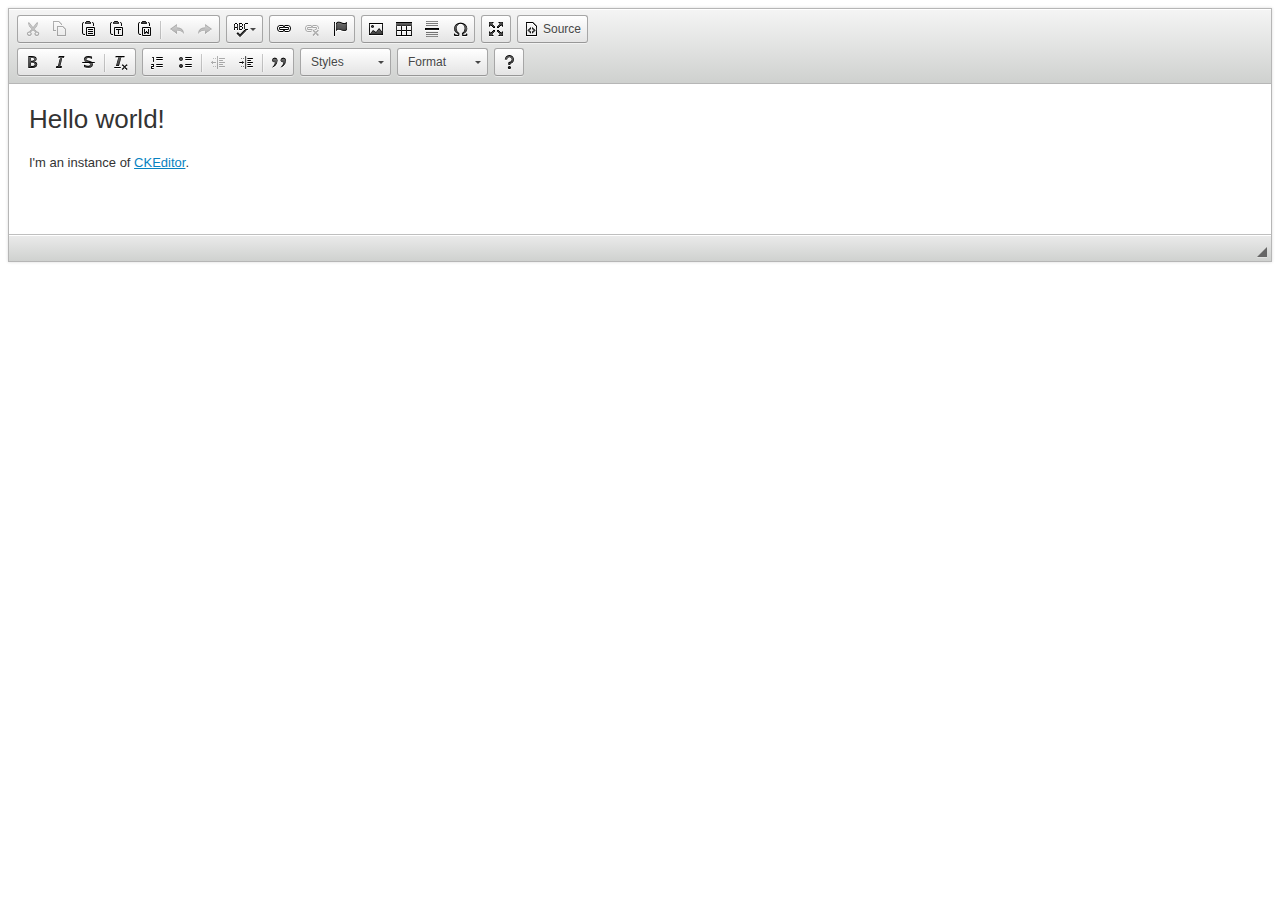
<file: appcp/ckeditor/samples/index.html>
<!DOCTYPE html>
<!--
Copyright (c) 2003-2016, CKSource - Frederico Knabben. All rights reserved.
For licensing, see LICENSE.md or http://ckeditor.com/license
-->
<html>
<head>
	<meta charset="utf-8">
	<title>CKEditor Sample</title>
	<script src="../ckeditor.js"></script>
	<script src="js/sample.js"></script>
	
</head>
<body id="main">


<main>
	
	<div class="adjoined-bottom">
		<div class="grid-container">
			<div class="grid-width-100">
				<div id="editor">
					<h1>Hello world!</h1>
					<p>I'm an instance of <a href="http://ckeditor.com">CKEditor</a>.</p>
				</div>
			</div>
		</div>
	</div>

	
<script>
	initSample();
</script>

</body>
</html>
</file>
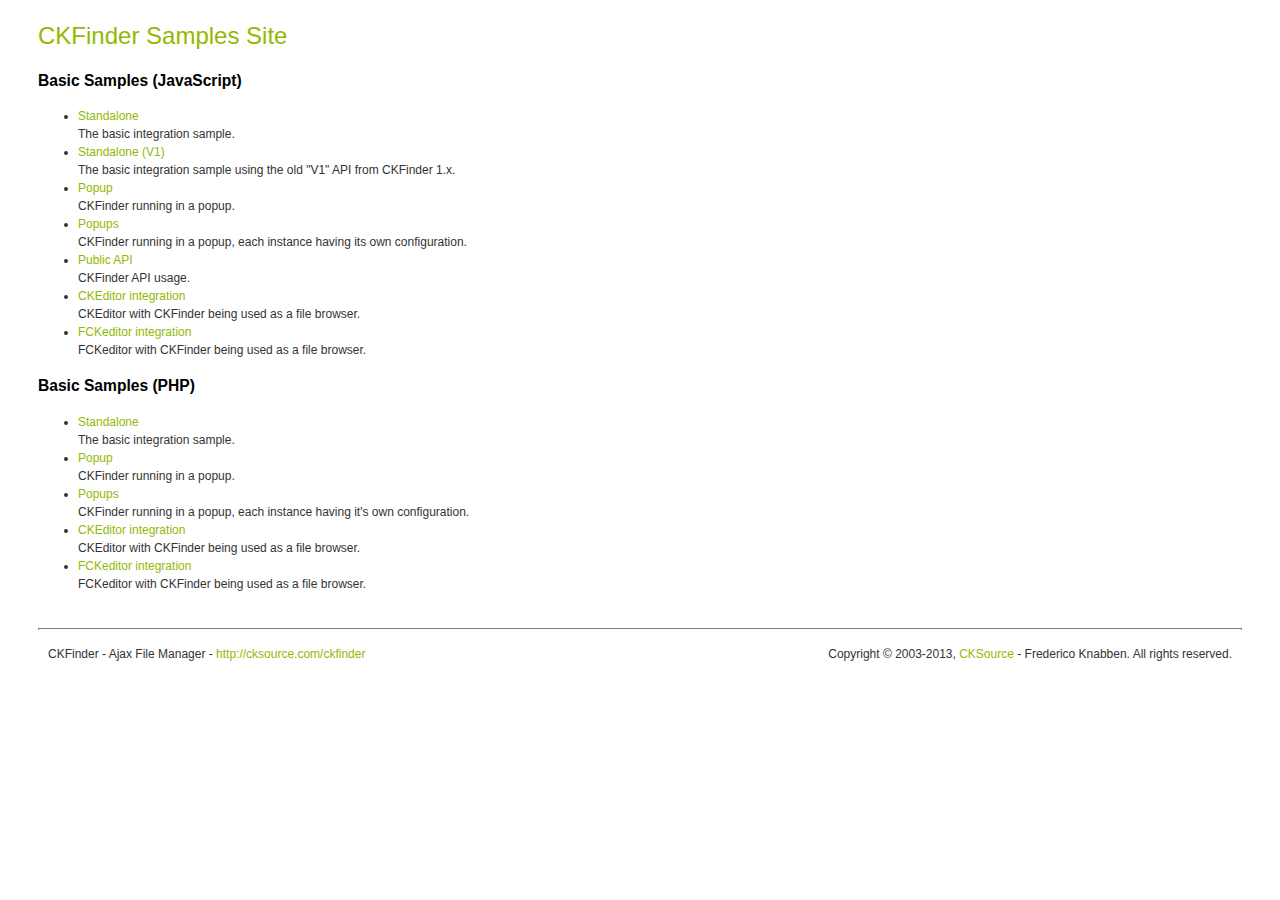
<file: appcp/ckfinder/_samples/index.html>
<!DOCTYPE html PUBLIC "-//W3C//DTD XHTML 1.0 Transitional//EN" "http://www.w3.org/TR/xhtml1/DTD/xhtml1-transitional.dtd">
<!--
 * CKFinder
 * ========
 * http://cksource.com/ckfinder
 * Copyright (C) 2007-2013, CKSource - Frederico Knabben. All rights reserved.
 *
 * The software, this file and its contents are subject to the CKFinder
 * License. Please read the license.txt file before using, installing, copying,
 * modifying or distribute this file or part of its contents. The contents of
 * this file is part of the Source Code of CKFinder.
-->
<html xmlns="http://www.w3.org/1999/xhtml">
<head>
	<title>CKFinder - Samples</title>
	<meta http-equiv="Content-Type" content="text/html; charset=utf-8" />
	<meta name="robots" content="noindex, nofollow" />
	<link href="sample.css" rel="stylesheet" type="text/css" />
</head>
<body>
	<h1 class="samples">
		CKFinder Samples Site
	</h1>
	<h2 class="samples">
		Basic Samples (JavaScript)
	</h2>
	<ul class="samples">
		<li><a class="samples" href="standalone.html">Standalone</a><br />The basic integration sample.</li>
		<li><a class="samples" href="standalone_v1.html">Standalone (V1)</a><br />The basic integration sample using the old "V1" API from CKFinder 1.x.</li>
		<li><a class="samples" href="popup.html">Popup</a><br />CKFinder running in a popup.</li>
		<li><a class="samples" href="popups.html">Popups</a><br />CKFinder running in a popup, each instance having its own configuration.</li>
		<li><a class="samples" href="public_api.html">Public API</a><br />CKFinder API usage.</li>
		<li><a class="samples" href="ckeditor.html">CKEditor integration</a><br />CKEditor with CKFinder being used as a file browser.</li>
		<li><a class="samples" href="fckeditor.html">FCKeditor integration</a><br />FCKeditor with CKFinder being used as a file browser.</li>
	</ul>
	<h2 class="samples">
		Basic Samples (PHP)
	</h2>
	<ul class="samples">
		<li><a class="samples" href="php/standalone.php">Standalone</a><br />The basic integration sample.</li>
		<li><a class="samples" href="php/popup.php">Popup</a><br />CKFinder running in a popup.</li>
		<li><a class="samples" href="php/popups.php">Popups</a><br />CKFinder running in a popup, each instance having it's own configuration.</li>
		<li><a class="samples" href="php/ckeditor.php">CKEditor integration</a><br />CKEditor with CKFinder being used as a file browser.</li>
		<li><a class="samples" href="php/fckeditor.php">FCKeditor integration</a><br />FCKeditor with CKFinder being used as a file browser.</li>
	</ul>
	<div id="footer">
		<hr />
		<p>
			CKFinder - Ajax File Manager - <a class="samples" href="http://cksource.com/ckfinder/">http://cksource.com/ckfinder</a>
		</p>
		<p id="copy">
			Copyright &copy; 2003-2013, <a class="samples" href="http://cksource.com/">CKSource</a> - Frederico Knabben. All rights reserved.
		</p>
	</div>
</body>
</html>
</file>
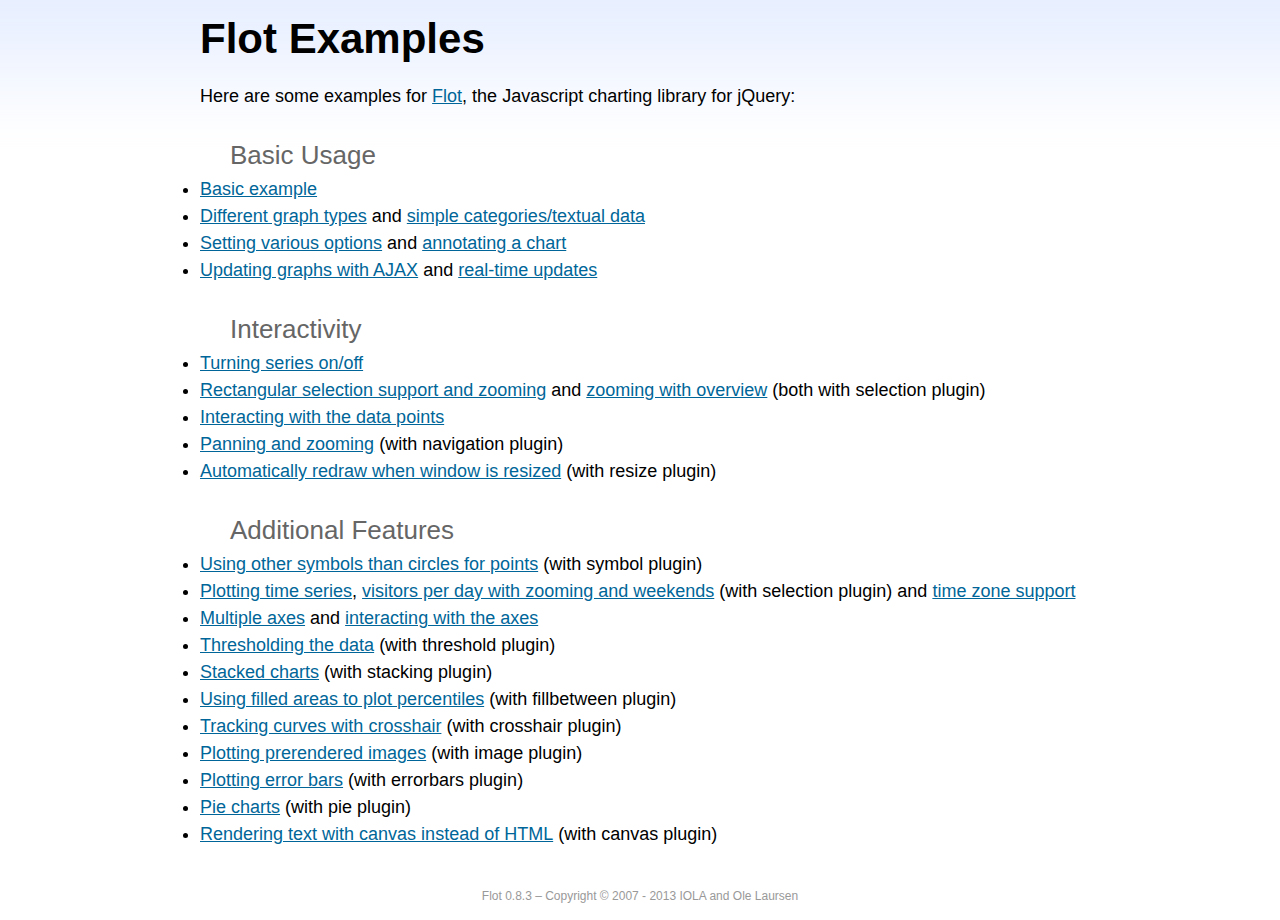
<file: appcp/bower_components/flot/examples/index.html>
<!DOCTYPE html PUBLIC "-//W3C//DTD HTML 4.01//EN" "http://www.w3.org/TR/html4/strict.dtd">
<html>
<head>
	<meta http-equiv="Content-Type" content="text/html; charset=utf-8">
	<title>Flot Examples</title>
	<link href="examples.css" rel="stylesheet" type="text/css">
	<style>

	h3 {
		margin-top: 30px;
		margin-bottom: 5px;
	}

	</style>
	<script language="javascript" type="text/javascript" src="../jquery.js"></script>
	<script language="javascript" type="text/javascript" src="../jquery.flot.js"></script>
	<script type="text/javascript">

	$(function() {

		// Add the Flot version string to the footer

		$("#footer").prepend("Flot " + $.plot.version + " &ndash; ");
	});

	</script>
</head>
<body>

	<div id="header">
		<h2>Flot Examples</h2>
	</div>

	<div id="content">

		<p>Here are some examples for <a href="http://www.flotcharts.org">Flot</a>, the Javascript charting library for jQuery:</p>

		<h3>Basic Usage</h3>

		<ul>
			<li><a href="basic-usage/index.html">Basic example</a></li>
			<li><a href="series-types/index.html">Different graph types</a> and <a href="categories/index.html">simple categories/textual data</a></li>
			<li><a href="basic-options/index.html">Setting various options</a> and <a href="annotating/index.html">annotating a chart</a></li>
			<li><a href="ajax/index.html">Updating graphs with AJAX</a> and <a href="realtime/index.html">real-time updates</a></li>
		</ul>

		<h3>Interactivity</h3>

		<ul>
			<li><a href="series-toggle/index.html">Turning series on/off</a></li>
			<li><a href="selection/index.html">Rectangular selection support and zooming</a> and <a href="zooming/index.html">zooming with overview</a> (both with selection plugin)</li>
			<li><a href="interacting/index.html">Interacting with the data points</a></li>
			<li><a href="navigate/index.html">Panning and zooming</a> (with navigation plugin)</li>
			<li><a href="resize/index.html">Automatically redraw when window is resized</a> (with resize plugin)</li>
		</ul>

		<h3>Additional Features</h3>

		<ul>
			<li><a href="symbols/index.html">Using other symbols than circles for points</a> (with symbol plugin)</li>
			<li><a href="axes-time/index.html">Plotting time series</a>, <a href="visitors/index.html">visitors per day with zooming and weekends</a> (with selection plugin) and <a href="axes-time-zones/index.html">time zone support</a></li>
			<li><a href="axes-multiple/index.html">Multiple axes</a> and <a href="axes-interacting/index.html">interacting with the axes</a></li>
			<li><a href="threshold/index.html">Thresholding the data</a> (with threshold plugin)</li>
			<li><a href="stacking/index.html">Stacked charts</a> (with stacking plugin)</li>
			<li><a href="percentiles/index.html">Using filled areas to plot percentiles</a> (with fillbetween plugin)</li>
			<li><a href="tracking/index.html">Tracking curves with crosshair</a> (with crosshair plugin)</li>
			<li><a href="image/index.html">Plotting prerendered images</a> (with image plugin)</li>
			<li><a href="series-errorbars/index.html">Plotting error bars</a> (with errorbars plugin)</li>
			<li><a href="series-pie/index.html">Pie charts</a> (with pie plugin)</li>
			<li><a href="canvas/index.html">Rendering text with canvas instead of HTML</a> (with canvas plugin)</li>
		</ul>

	</div>

	<div id="footer">
		Copyright &copy; 2007 - 2013 IOLA and Ole Laursen
	</div>

</body>
</html>
</file>
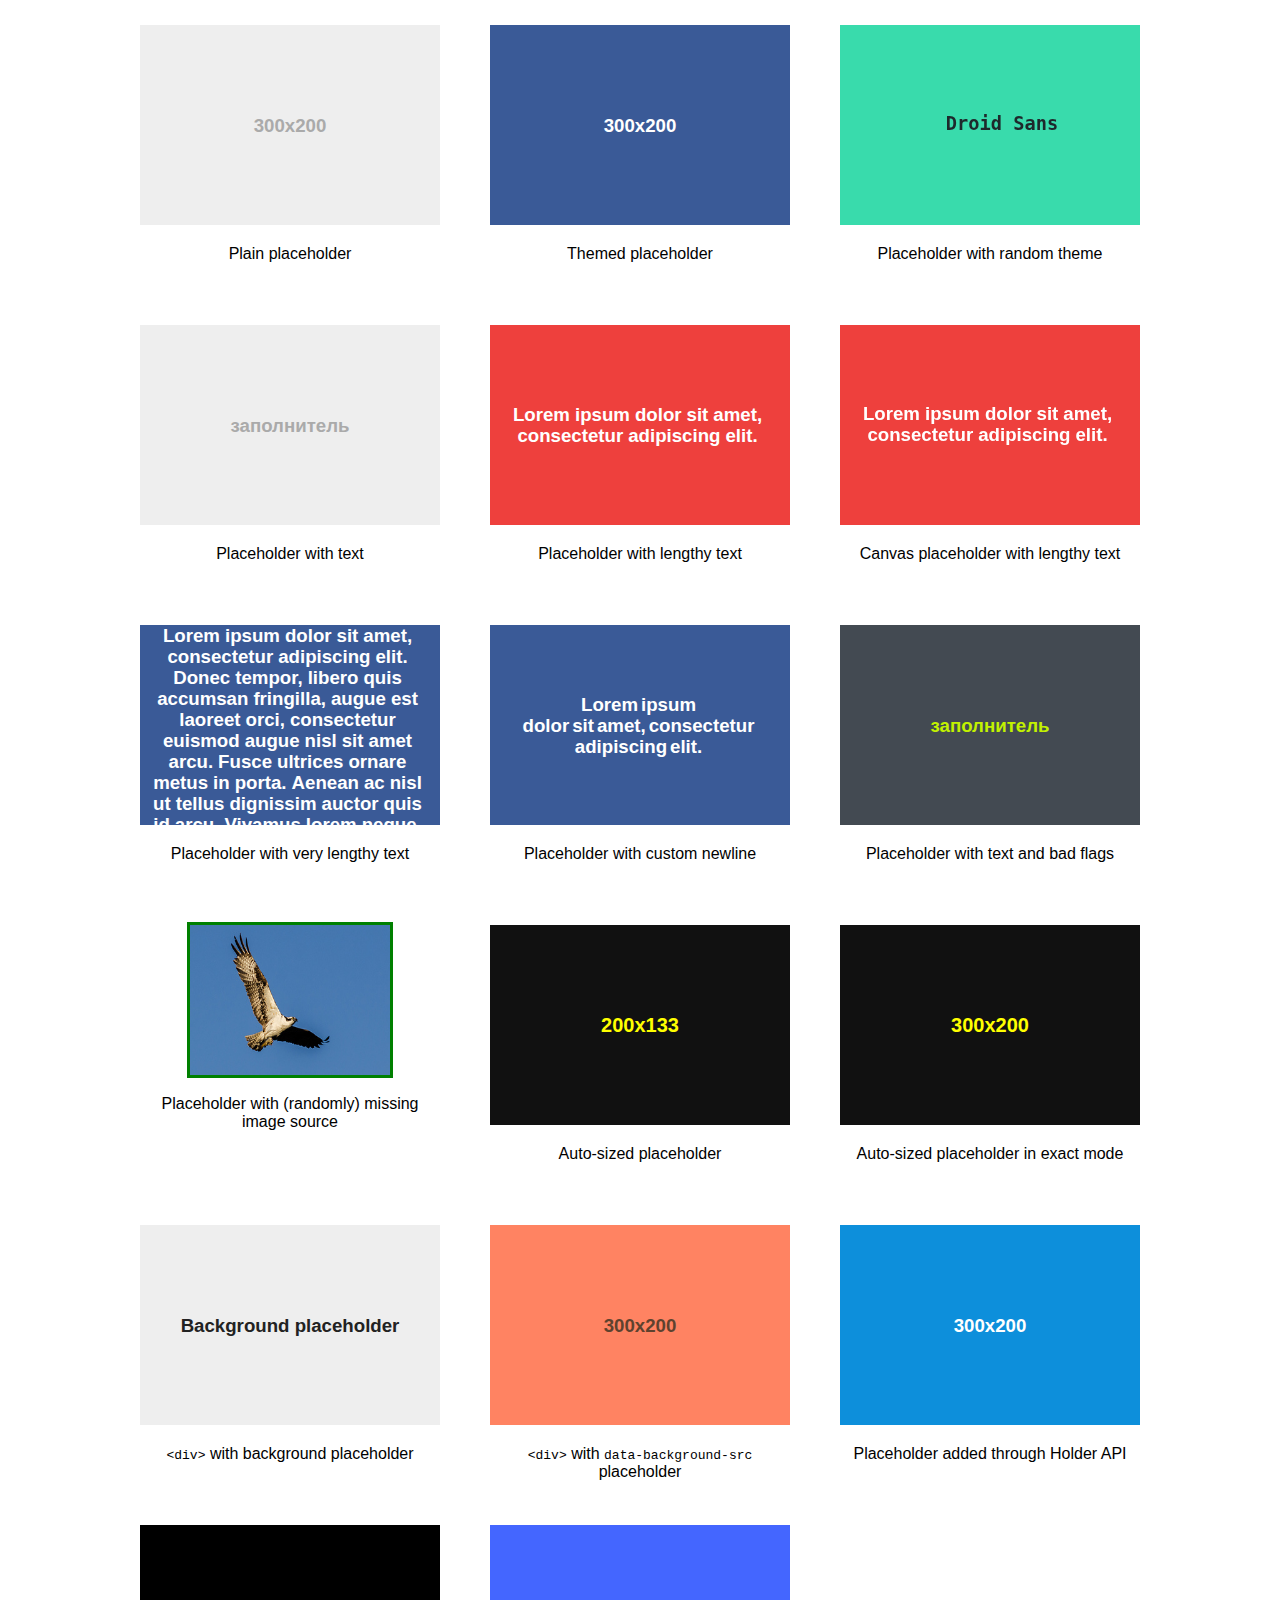
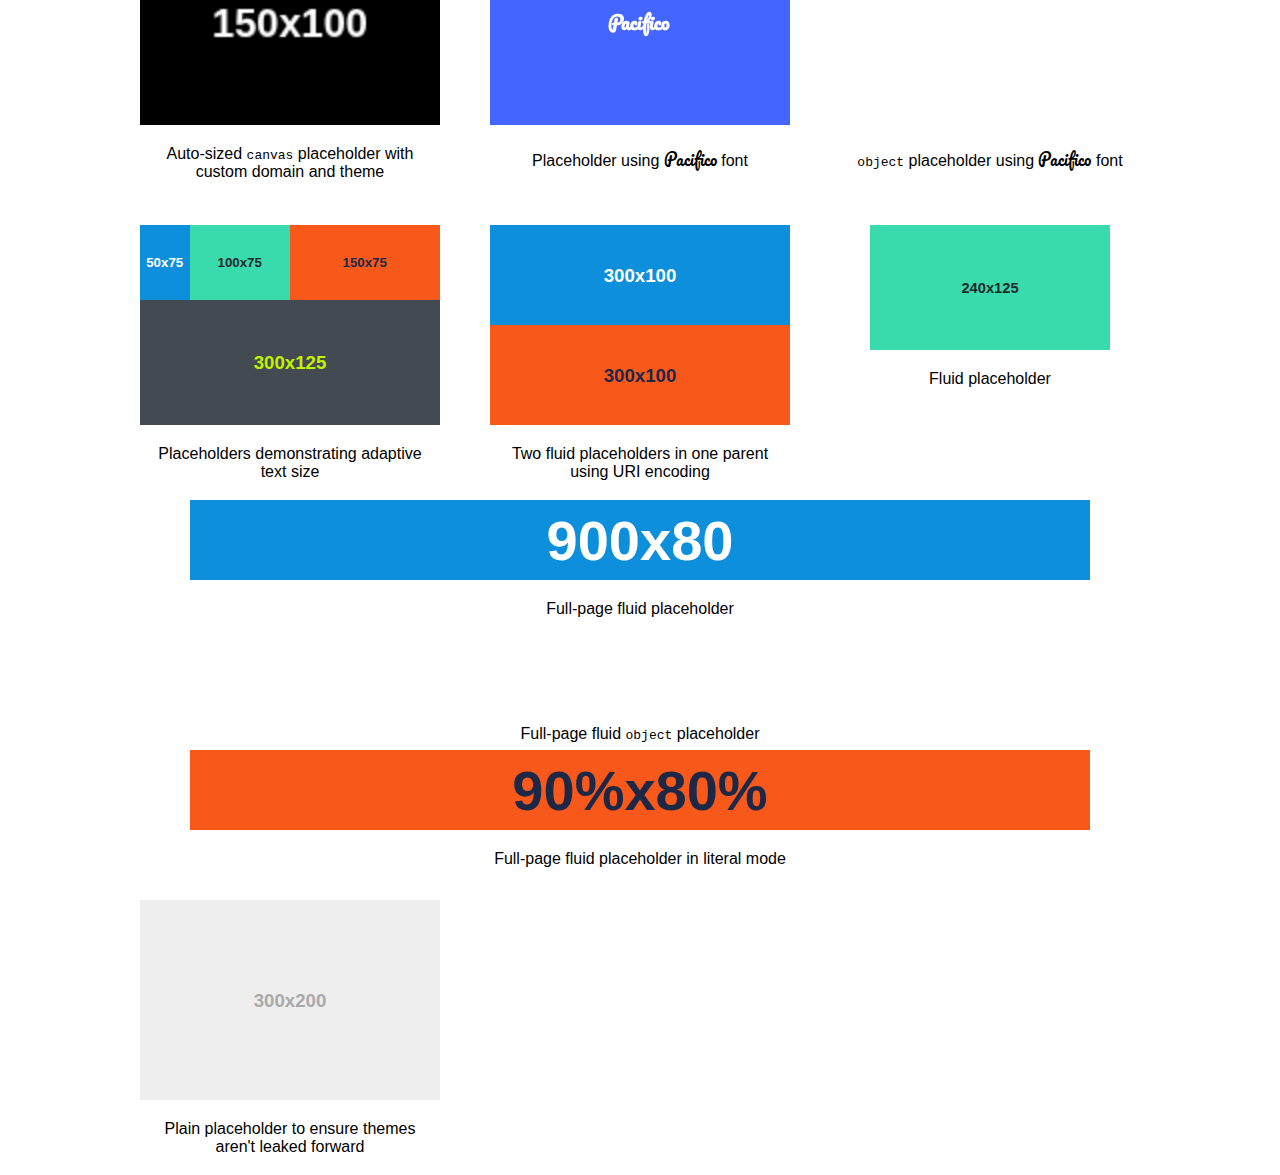
<file: appcp/bower_components/holderjs/test/index.html>
<!doctype html>
<html>
<head>
<title>Holder Testing</title>
<meta charset="utf-8">
<link rel="stylesheet" href="http://netdna.bootstrapcdn.com/font-awesome/4.1.0/css/font-awesome.min.css" class="holderjs">
<link href='http://fonts.googleapis.com/css?family=Pacifico' rel='stylesheet' type='text/css' class="holderjs">
<link href='http://fonts.googleapis.com/css?family=Raleway' rel='stylesheet' type='text/css' class='holderjs'>
<style>
	body {font-family:Arial,sans-serif;width:1050px;margin:0 auto}
	.thumb {width:300px;height:250px;margin:25px;float:left}
	.thumb img, .thumb .holderjs, .thumb object {display:block;margin:0 auto}
	.thumb .caption {padding:10px;text-align:center;margin-top:10px}
	.thumb.fullpage {float:none;clear:both;width:auto;height:100px;margin:25px}
	.autosize img {width:100%}
	#holder1 {background:url('?holder.js/300x200/text:Background%20placeholder/^eee:^222');width:300px;height:200px}
</style>
</head>
<body>

<div class="thumb">
	<img data-src="holder.js/300x200">
	<div class="caption">
		 Plain placeholder
	</div>
</div>
<div class="thumb">
	<img data-src="holder.js/300x200/social">
	<div class="caption">
		 Themed placeholder
	</div>
</div>
<div class="thumb">
	<img data-src="holder.js/300x200/random/font:Droid Sans/text:Droid Sans">
	<div class="caption">
		Placeholder with random theme
	</div>
</div>
<div class="thumb">
	<img data-src="holder.js/300x200/text:заполнитель">
	<div class="caption">
		 Placeholder with text
	</div>
</div>
<div class="thumb">
	<img data-src="holder.js/300x200/#EE403D:#FFFFFF/text:Lorem ipsum dolor sit amet, consectetur adipiscing elit.">
	<div class="caption">
		 Placeholder with lengthy text
	</div>
</div>
<div class="thumb">
	<img data-src="holder.canvas/300x200/#EE403D:#FFFFFF/text:Lorem ipsum dolor sit amet, consectetur adipiscing elit.">
	<div class="caption">
		Canvas placeholder with lengthy text
	</div>
</div>
<div class="thumb">
	<img data-src="holder.js/300x200/social/text:Lorem ipsum dolor sit amet, consectetur adipiscing elit. Donec tempor, libero quis accumsan fringilla, augue est laoreet orci, consectetur euismod augue nisl sit amet arcu. Fusce ultrices ornare metus in porta. Aenean ac nisl ut tellus dignissim auctor quis id arcu. Vivamus lorem neque, pulvinar non dictum vel, sagittis lobortis odio.">
	<div class="caption">
		 Placeholder with very lengthy text
	</div>
</div>
<div class="thumb">
	<img data-src="holder.js/300x200/social/text:Lorem ipsum   \n   dolor sit amet, consectetur adipiscing elit.">
	<div class="caption">
		 Placeholder with custom newline
	</div>
</div>
<div class="thumb">
	<img data-src="holder.js/300x200/randomrandom/hello:world/$$$$/%25%25%67/industrial/text:заполнитель">
	<div class="caption">
		 Placeholder with text and bad flags
	</div>
</div>
<div class="thumb">
	<script>
	var r = Math.random();
	if(r > 0.5){
	document.write('<img data-src="holder.js/200x150" src="missing.jpg" style="width:200px;height:150px;outline:solid 3px red">');
	}
	else{
	document.write('<img data-src="holder.js/200x150" src="image.jpg" style="width:200px;height:150px;outline:solid 3px green">');
	}
	</script>
	<div class="caption">
		Placeholder with (randomly) missing image source
	</div>
</div>
<div class="thumb">
	<div class="autosize">
		<img data-src="holder.js/200x133/#111:#ffff00/auto">
	</div>
	<div class="caption">
		 Auto-sized placeholder
	</div>
</div>
<div class="thumb">
	<div class="autosize">
		<img data-src="holder.js/200x133/#111:#ffff00/auto/textmode:exact">
	</div>
	<div class="caption">
		 Auto-sized placeholder in exact mode
	</div>
</div>
<div class="thumb">
	<div class="holderjs" id="holder1"></div>
	<div class="caption">
		<code>&lt;div&gt;</code> with background placeholder
	</div>
</div>
<div class="thumb">
	<div class="holderjs" style="width:300px;height:200px" data-background-src="?holder.js/300x200/#ff8362:#5e422e"></div>
	<div class="caption">
		<code>&lt;div&gt;</code> with <code>data-background-src</code> placeholder
	</div>
</div>

<div class="thumb">
	<div id="thumb1">
	</div>
	<div class="caption">
		 Placeholder added through Holder API
	</div>
</div>
<div class="thumb">
	<img data-src="custom.holder/150x100/custom/auto" style="width:300px;height:200px">
	<div class="caption">
		Auto-sized <code>canvas</code> placeholder with custom domain and theme
	</div>
</div>
<div class="thumb">
	<img data-src="holder.js/300x200/font:Pacifico/#4466ff:#fff/text:Pacifico">
	<div class="caption">
		 Placeholder using <span style="font-family:Pacifico">Pacifico</span> font</span>
	</div>
</div>
<div class="thumb">
	<object data="holder.js/300x200/font:Pacifico/#4466ff:#fff/text:Pacifico"></object>
	<div class="caption">
		<code>object</code> placeholder using <span style="font-family:Pacifico">Pacifico</span> font</span>
	</div>
</div>
<div class="thumb">
	<div style="overflow:hidden">
	<img data-src="holder.js/50x75/sky" style="float:left">
	<img data-src="holder.js/100x75/vine" style="float:left">
	<img data-src="holder.js/150x75/lava" style="float:left">
	</div>
	<div style="overflow:hidden">
	<img data-src="holder.js/300x125/industrial" style="float:left">
	</div>
<div class="caption">
		 Placeholders demonstrating adaptive text size
	</div>
</div>
<div class="thumb">
	<div style="height:200px">
<img data-src="holder.js/100%25x50%25/sky">
<img data-src="holder.js/100%25x50%25/lava">
</div>
<div class="caption">Two fluid placeholders in one parent using URI encoding</div>
</div>
<div class="thumb">
	<img data-src="holder.js/80%x50%/vine">
	<div class="caption">
		 Fluid placeholder
	</div>
</div>
<div class="fullpage thumb">
	<img data-src="holder.js/90%x80%/sky">
	<div class="caption">
		 Full-page fluid placeholder
	</div>
</div>
<div class="fullpage thumb">
	<object data-src="holder.js/90%x80%/vine"></object>
	<div class="caption">
		 Full-page fluid <code>object</code> placeholder
	</div>
</div>
<div class="fullpage thumb">
	<img data-src="holder.js/90%x80%/lava/textmode:literal">
	<div class="caption">
		 Full-page fluid placeholder in literal mode
	</div>
</div>
<div class="thumb">
	<img data-src="holder.js/300x200">
	<div class="caption">
		 Plain placeholder to ensure themes aren't leaked forward
	</div>
</div>

<script src="http://code.jquery.com/jquery-1.11.0.min.js"></script>
<script src="../holder.js"></script>
<!--
<script src="require.js" data-main="test.js"></script>
-->
<script>
Holder.add_image("holder.js/300x200/sky", "#thumb1").run();
Holder.add_theme("custom", {foreground: "#fff", background: "#000", size: 15}).run({
	domain: "custom.holder",
	use_canvas: true
})
Holder.add_theme("fontawesome", {foreground: "#00ccaa", background: "#002211", size: 12}).run({
	domain: "fontawesome.holder"
})
Holder.run({
	domain: "holder.canvas",
	use_canvas: true
});

</script>
</body>
</html>
</file>
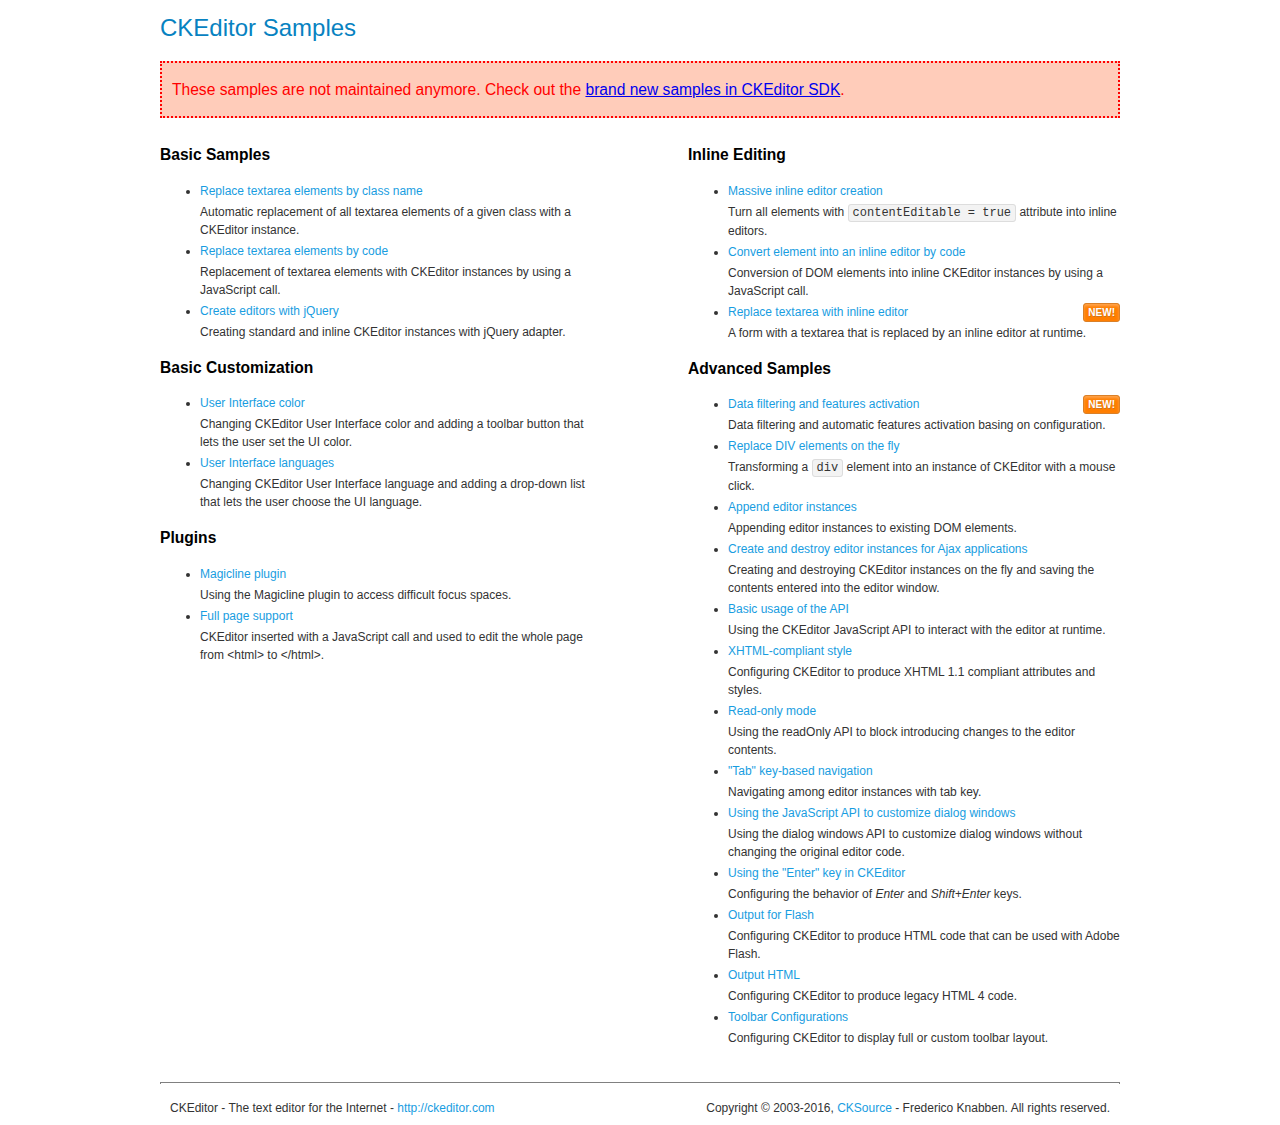
<file: appcp/ckeditor/samples/old/index.html>
<!DOCTYPE html>
<!--
Copyright (c) 2003-2016, CKSource - Frederico Knabben. All rights reserved.
For licensing, see LICENSE.md or http://ckeditor.com/license
-->
<html>
<head>
	<meta charset="utf-8">
	<title>CKEditor Samples</title>
	<link rel="stylesheet" href="sample.css">
</head>
<body>
	<h1 class="samples">
		CKEditor Samples
	</h1>
	<div class="warning deprecated">
		These samples are not maintained anymore. Check out the <a href="http://sdk.ckeditor.com/">brand new samples in CKEditor SDK</a>.
	</div>
	<div class="twoColumns">
		<div class="twoColumnsLeft">
			<h2 class="samples">
				Basic Samples
			</h2>
			<dl class="samples">
				<dt><a class="samples" href="replacebyclass.html">Replace textarea elements by class name</a></dt>
				<dd>Automatic replacement of all textarea elements of a given class with a CKEditor instance.</dd>

				<dt><a class="samples" href="replacebycode.html">Replace textarea elements by code</a></dt>
				<dd>Replacement of textarea elements with CKEditor instances by using a JavaScript call.</dd>

				<dt><a class="samples" href="jquery.html">Create editors with jQuery</a></dt>
				<dd>Creating standard and inline CKEditor instances with jQuery adapter.</dd>
			</dl>

			<h2 class="samples">
				Basic Customization
			</h2>
			<dl class="samples">
				<dt><a class="samples" href="uicolor.html">User Interface color</a></dt>
				<dd>Changing CKEditor User Interface color and adding a toolbar button that lets the user set the UI color.</dd>

				<dt><a class="samples" href="uilanguages.html">User Interface languages</a></dt>
				<dd>Changing CKEditor User Interface language and adding a drop-down list that lets the user choose the UI language.</dd>
			</dl>


			<h2 class="samples">Plugins</h2>
<dl class="samples">
<dt><a class="samples" href="magicline/magicline.html">Magicline plugin</a></dt>
<dd>Using the Magicline plugin to access difficult focus spaces.</dd>

<dt><a class="samples" href="wysiwygarea/fullpage.html">Full page support</a></dt>
<dd>CKEditor inserted with a JavaScript call and used to edit the whole page from &lt;html&gt; to &lt;/html&gt;.</dd>
</dl>
		</div>
		<div class="twoColumnsRight">
			<h2 class="samples">
				Inline Editing
			</h2>
			<dl class="samples">
				<dt><a class="samples" href="inlineall.html">Massive inline editor creation</a></dt>
				<dd>Turn all elements with <code>contentEditable = true</code> attribute into inline editors.</dd>

				<dt><a class="samples" href="inlinebycode.html">Convert element into an inline editor by code</a></dt>
				<dd>Conversion of DOM elements into inline CKEditor instances by using a JavaScript call.</dd>

				<dt><a class="samples" href="inlinetextarea.html">Replace textarea with inline editor</a> <span class="new">New!</span></dt>
				<dd>A form with a textarea that is replaced by an inline editor at runtime.</dd>

				
			</dl>

			<h2 class="samples">
				Advanced Samples
			</h2>
			<dl class="samples">
				<dt><a class="samples" href="datafiltering.html">Data filtering and features activation</a> <span class="new">New!</span></dt>
				<dd>Data filtering and automatic features activation basing on configuration.</dd>

				<dt><a class="samples" href="divreplace.html">Replace DIV elements on the fly</a></dt>
				<dd>Transforming a <code>div</code> element into an instance of CKEditor with a mouse click.</dd>

				<dt><a class="samples" href="appendto.html">Append editor instances</a></dt>
				<dd>Appending editor instances to existing DOM elements.</dd>

				<dt><a class="samples" href="ajax.html">Create and destroy editor instances for Ajax applications</a></dt>
				<dd>Creating and destroying CKEditor instances on the fly and saving the contents entered into the editor window.</dd>

				<dt><a class="samples" href="api.html">Basic usage of the API</a></dt>
				<dd>Using the CKEditor JavaScript API to interact with the editor at runtime.</dd>

				<dt><a class="samples" href="xhtmlstyle.html">XHTML-compliant style</a></dt>
				<dd>Configuring CKEditor to produce XHTML 1.1 compliant attributes and styles.</dd>

				<dt><a class="samples" href="readonly.html">Read-only mode</a></dt>
				<dd>Using the readOnly API to block introducing changes to the editor contents.</dd>

				<dt><a class="samples" href="tabindex.html">"Tab" key-based navigation</a></dt>
				<dd>Navigating among editor instances with tab key.</dd>


				
<dt><a class="samples" href="dialog/dialog.html">Using the JavaScript API to customize dialog windows</a></dt>
<dd>Using the dialog windows API to customize dialog windows without changing the original editor code.</dd>

<dt><a class="samples" href="enterkey/enterkey.html">Using the &quot;Enter&quot; key in CKEditor</a></dt>
<dd>Configuring the behavior of <em>Enter</em> and <em>Shift+Enter</em> keys.</dd>

<dt><a class="samples" href="htmlwriter/outputforflash.html">Output for Flash</a></dt>
<dd>Configuring CKEditor to produce HTML code that can be used with Adobe Flash.</dd>

<dt><a class="samples" href="htmlwriter/outputhtml.html">Output HTML</a></dt>
<dd>Configuring CKEditor to produce legacy HTML 4 code.</dd>

<dt><a class="samples" href="toolbar/toolbar.html">Toolbar Configurations</a></dt>
<dd>Configuring CKEditor to display full or custom toolbar layout.</dd>

			</dl>
		</div>
	</div>
	<div id="footer">
		<hr>
		<p>
			CKEditor - The text editor for the Internet - <a class="samples" href="http://ckeditor.com/">http://ckeditor.com</a>
		</p>
		<p id="copy">
			Copyright &copy; 2003-2016, <a class="samples" href="http://cksource.com/">CKSource</a> - Frederico Knabben. All rights reserved.
		</p>
	</div>
</body>
</html>
</file>
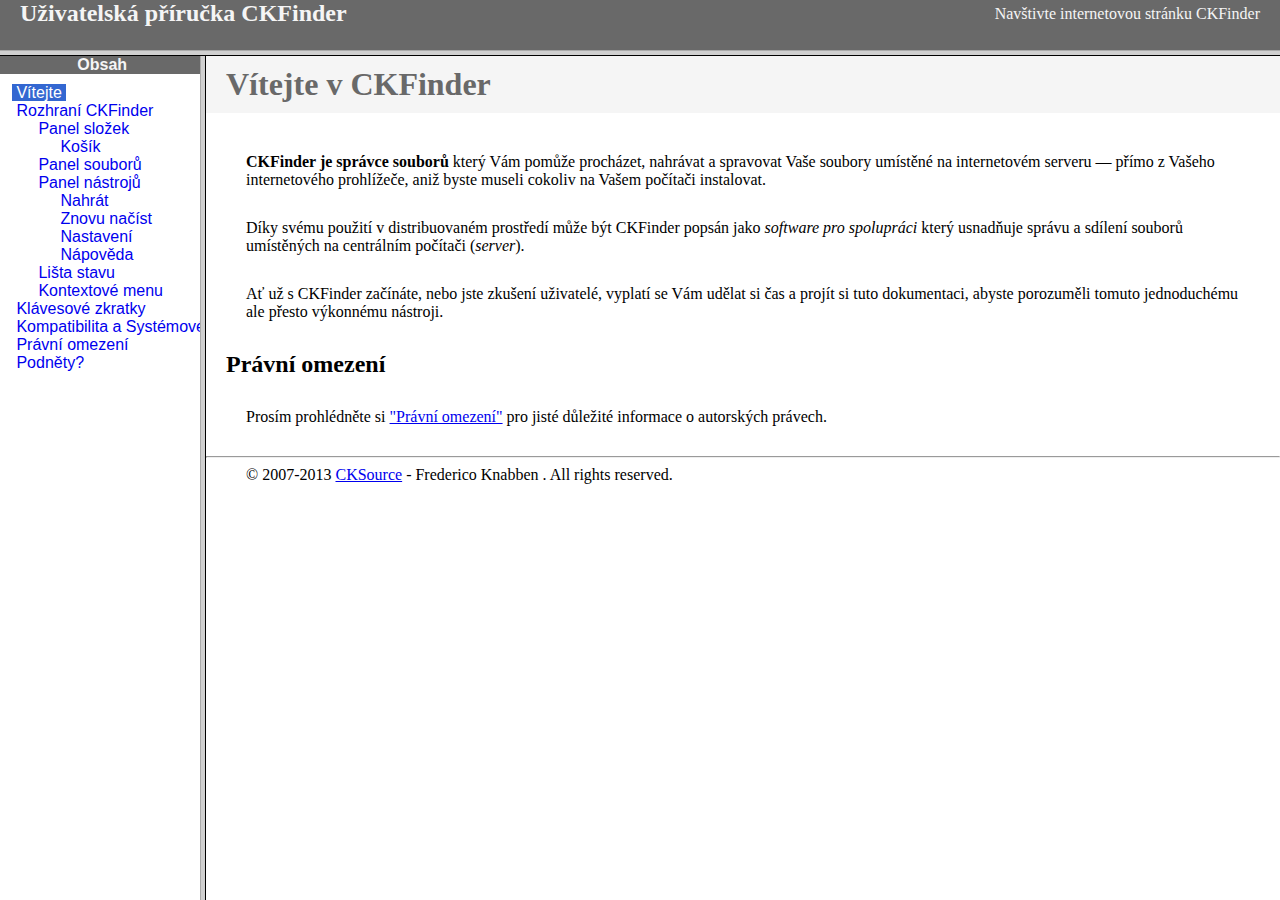
<file: appcp/ckfinder/help/cs/index.html>
<!DOCTYPE HTML PUBLIC "-//W3C//DTD HTML 4.01 Frameset//EN" "http://www.w3.org/TR/html4/frameset.dtd">
<html lang="cs">
<head>
	<title>Uživatelská příručka CKFinder</title>
	<meta name="robots" content="noindex, nofollow">
	<meta http-equiv="Content-Type" content="text/html; charset=utf-8">
	<style type="text/css">
		frame {border-color:#f5f5f5}
	</style>
</head>
<frameset rows="50,*">
	<frame src="files/header.html" noresize="noresize" frameborder="0">
	<frameset cols="200,*">
			<frame src="files/toc.html">
			<frame src="files/001.html" name="CKDocsMain">
	</frameset>
</frameset>
</html>
</file>
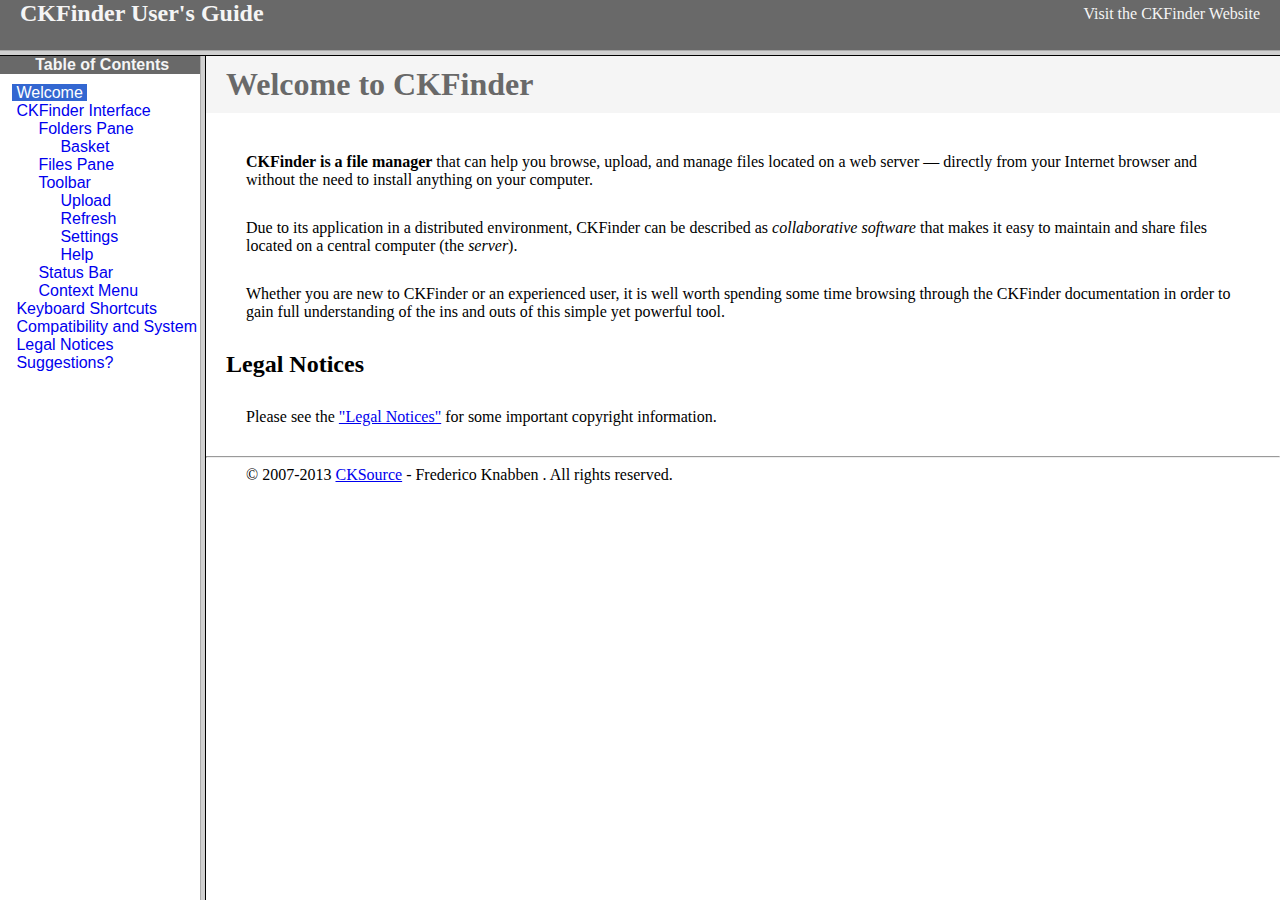
<file: appcp/ckfinder/help/en/index.html>
<!DOCTYPE HTML PUBLIC "-//W3C//DTD HTML 4.01 Frameset//EN" "http://www.w3.org/TR/html4/frameset.dtd">
<html lang="en">
<head>
	<title>CKFinder User's Guide</title>
	<meta name="robots" content="noindex, nofollow">
	<meta http-equiv="Content-Type" content="text/html; charset=utf-8">
	<style type="text/css">
		frame {border-color:#f5f5f5}
	</style>
</head>
<frameset rows="50,*">
	<frame src="files/header.html" noresize="noresize" frameborder="0">
	<frameset cols="200,*">
			<frame src="files/toc.html">
			<frame src="files/001.html" name="CKDocsMain">
	</frameset>
</frameset>
</html>
</file>
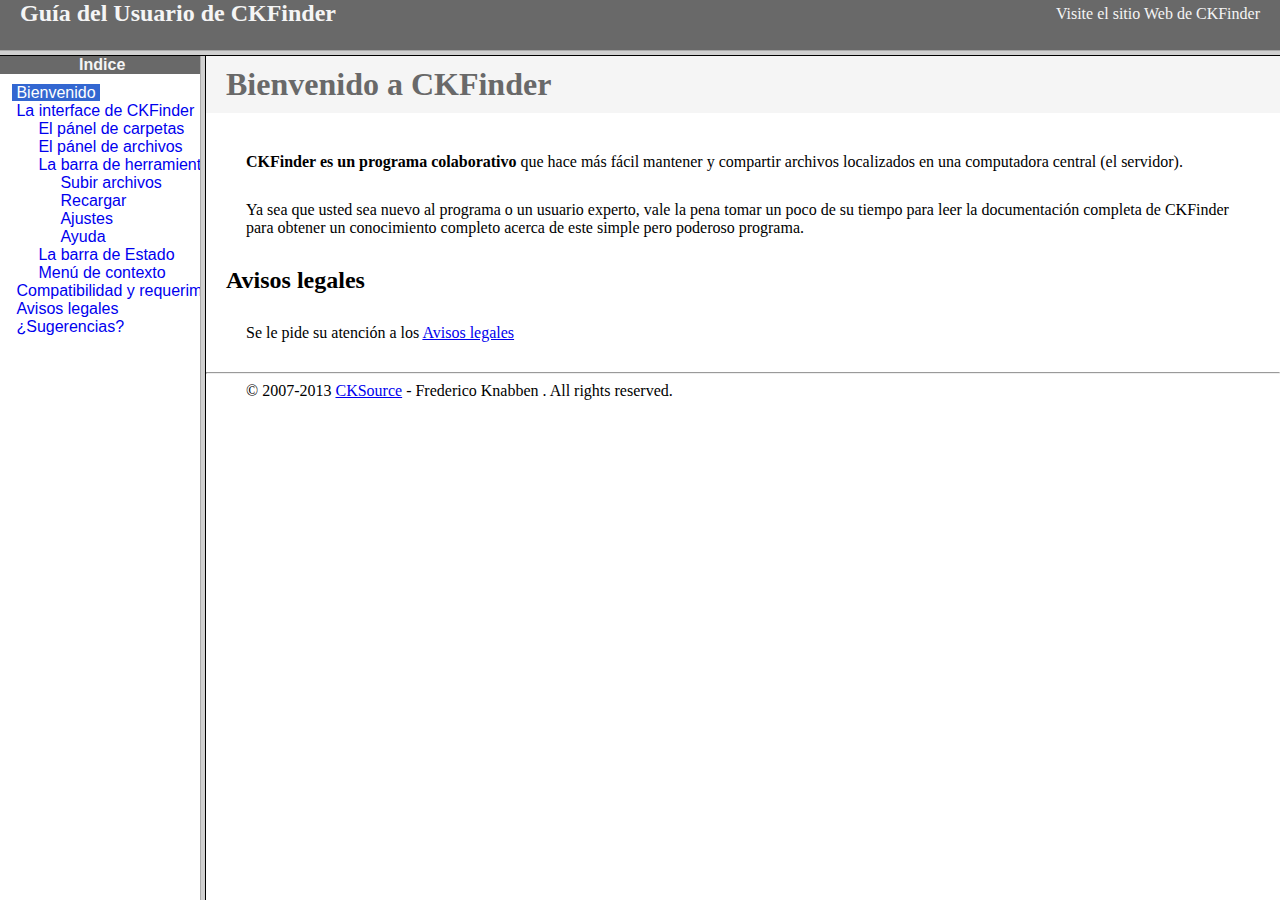
<file: appcp/ckfinder/help/es-mx/index.html>
<!DOCTYPE HTML PUBLIC "-//W3C//DTD HTML 4.01 Frameset//EN" "http://www.w3.org/TR/html4/frameset.dtd">
<html lang="es-mx">
<head>
	<title>Gu&iacute;a para el usuario de CKFinder</title>
	<meta http-equiv="Content-Type" content="text/html; charset=utf-8">
	<meta name="robots" content="noindex, nofollow">
	<style type="text/css">
		frame {border-color:#f5f5f5}
	</style>
</head>
<frameset rows="50,*">
	<frame src="files/header.html" noresize="noresize" frameborder="0">
	<frameset cols="200,*">
			<frame src="files/toc.html">
			<frame src="files/001.html" name="CKDocsMain">
	</frameset>
</frameset>
</html>
</file>
<file: appcp/ckfinder/_samples/sample.css>
/*
 * CKFinder
 * ========
 * http://cksource.com/ckfinder
 * Copyright (C) 2007-2013, CKSource - Frederico Knabben. All rights reserved.
 *
 * The software, this file and its contents are subject to the CKFinder
 * License. Please read the license.txt file before using, installing, copying,
 * modifying or distribute this file or part of its contents. The contents of
 * this file is part of the Source Code of CKFinder.
 *
 * Styles used in the samples pages.
 */

html, body, h1, h2, h3, h4, h5, h6, div, span, blockquote, p, address, form, fieldset, img, ul, ol, dl, dt, dd, li, hr, table, td, th, strong, em, sup, sub, dfn, ins, del, q, cite, var, samp, code, kbd, tt, pre {
	line-height: 1.5em;
}

body {
	padding:10px 30px;
}

input, textarea, select, option, optgroup, button, td, th {
	font-size: 100%;
}

pre,
code,
kbd,
samp,
tt{
  font-family: monospace,monospace;
  font-size: 1em;
}

h1.samples {
  color:#92B901;
  font-size:200%;
  font-weight:normal;
  margin: 0;
  padding: 0;
}

h2.samples {
  color:#000000;
  font-size:130%;
  margin: 0;
  padding: 0;
}

p, blockquote, address, form, pre, dl, h1.samples, h2.samples {
	margin-bottom:15px;
}

ul.samples {
	margin-bottom:15px;
}

.clear {
	clear:both;
}

fieldset
{
	margin: 0;
	padding: 10px;
}

body, input, textarea {
	color: #333333;
	font-family: Arial, Helvetica, sans-serif;
}

body {
	font-size: 75%;
}

a.samples {
	color: #92B901;
	text-decoration:none;
}

a.samples:hover {
  text-decoration:underline;
	color: #BED567;
}

form
{
	margin: 0;
	padding: 0;
}

pre.samples
{
	background-color: #F7F7F7;
	border: 1px solid #D7D7D7;
	overflow: auto;
	padding: 0.25em;
}

#alerts
{
	color: Red;
}

#footer {
	clear: both;
	padding-top: 10px;
}
#footer hr
{
	margin: 10px 0 15px 0;
	height: 1px;
	border: solid 1px gray;
	border-bottom: none;
}

#footer p
{
	margin: 0 10px 10px 10px;
	float: left;
}

#footer #copy
{
	float: right;
}

#outputSample
{
	width: 100%;
	table-layout: fixed;
}

#outputSample thead th
{
	color: #dddddd;
	background-color: #999999;
	padding: 4px;
	white-space: nowrap;
}

#outputSample tbody th
{
	vertical-align: top;
	text-align: left;
}

#outputSample pre
{
	margin: 0;
	padding: 0;
	white-space: pre; /* CSS2 */
	white-space: -moz-pre-wrap; /* Mozilla*/
	white-space: -o-pre-wrap; /* Opera 7 */
	white-space: pre-wrap; /* CSS 2.1 */
	white-space: pre-line; /* CSS 3 (and 2.1 as well, actually) */
	word-wrap: break-word; /* IE */
}

.description {
	border: 1px dotted #B7B7B7;
	margin-bottom: 10px;
	padding: 20px 10px 20px;
}

label {
	display: block;
	margin-bottom:6px;
}
</file>
<file: appcp/bower_components/flot/examples/examples.css>
* {	padding: 0; margin: 0; vertical-align: top; }

body {
	background: url(background.png) repeat-x;
	font: 18px/1.5em "proxima-nova", Helvetica, Arial, sans-serif;
}

a {	color: #069; }
a:hover { color: #28b; }

h2 {
	margin-top: 15px;
	font: normal 32px "omnes-pro", Helvetica, Arial, sans-serif;
}

h3 {
	margin-left: 30px;
	font: normal 26px "omnes-pro", Helvetica, Arial, sans-serif;
	color: #666;
}

p {
	margin-top: 10px;
}

button {
	font-size: 18px;
	padding: 1px 7px;
}

input {
	font-size: 18px;
}

input[type=checkbox] {
	margin: 7px;
}

#header {
	position: relative;
	width: 900px;
	margin: auto;
}

#header h2 {
	margin-left: 10px;
	vertical-align: middle;
	font-size: 42px;
	font-weight: bold;
	text-decoration: none;
	color: #000;
}

#content {
	width: 880px;
	margin: 0 auto;
	padding: 10px;
}

#footer {
	margin-top: 25px;
	margin-bottom: 10px;
	text-align: center;
	font-size: 12px;
	color: #999;
}

.demo-container {
	box-sizing: border-box;
	width: 850px;
	height: 450px;
	padding: 20px 15px 15px 15px;
	margin: 15px auto 30px auto;
	border: 1px solid #ddd;
	background: #fff;
	background: linear-gradient(#f6f6f6 0, #fff 50px);
	background: -o-linear-gradient(#f6f6f6 0, #fff 50px);
	background: -ms-linear-gradient(#f6f6f6 0, #fff 50px);
	background: -moz-linear-gradient(#f6f6f6 0, #fff 50px);
	background: -webkit-linear-gradient(#f6f6f6 0, #fff 50px);
	box-shadow: 0 3px 10px rgba(0,0,0,0.15);
	-o-box-shadow: 0 3px 10px rgba(0,0,0,0.1);
	-ms-box-shadow: 0 3px 10px rgba(0,0,0,0.1);
	-moz-box-shadow: 0 3px 10px rgba(0,0,0,0.1);
	-webkit-box-shadow: 0 3px 10px rgba(0,0,0,0.1);
}

.demo-placeholder {
	width: 100%;
	height: 100%;
	font-size: 14px;
	line-height: 1.2em;
}

.legend table {
	border-spacing: 5px;
}
</file>
<file: appcp/ckeditor/samples/old/sample.css>
/*
Copyright (c) 2003-2016, CKSource - Frederico Knabben. All rights reserved.
For licensing, see LICENSE.md or http://ckeditor.com/license
*/

html, body, h1, h2, h3, h4, h5, h6, div, span, blockquote, p, address, form, fieldset, img, ul, ol, dl, dt, dd, li, hr, table, td, th, strong, em, sup, sub, dfn, ins, del, q, cite, var, samp, code, kbd, tt, pre
{
	line-height: 1.5;
}

body
{
	padding: 10px 30px;
}

input, textarea, select, option, optgroup, button, td, th
{
	font-size: 100%;
}

pre
{
	-moz-tab-size: 4;
	tab-size: 4;
}

pre, code, kbd, samp, tt
{
	font-family: monospace,monospace;
	font-size: 1em;
}

body {
	width: 960px;
	margin: 0 auto;
}

code
{
	background: #f3f3f3;
	border: 1px solid #ddd;
	padding: 1px 4px;
	border-radius: 3px;
}

abbr
{
	border-bottom: 1px dotted #555;
	cursor: pointer;
}

.new, .beta
{
	text-transform: uppercase;
	font-size: 10px;
	font-weight: bold;
	padding: 1px 4px;
	margin: 0 0 0 5px;
	color: #fff;
	float: right;
	border-radius: 3px;
}

.new
{
	background: #FF7E00;
	border: 1px solid #DA8028;
	text-shadow: 0 1px 0 #C97626;

	box-shadow: 0 2px 3px 0 #FFA54E inset;
}

.beta
{
	background: #18C0DF;
	border: 1px solid #19AAD8;
	text-shadow: 0 1px 0 #048CAD;
	font-style: italic;

	box-shadow: 0 2px 3px 0 #50D4FD inset;
}

h1.samples
{
	color: #0782C1;
	font-size: 200%;
	font-weight: normal;
	margin: 0;
	padding: 0;
}

h1.samples a
{
	color: #0782C1;
	text-decoration: none;
	border-bottom: 1px dotted #0782C1;
}

.samples a:hover
{
	border-bottom: 1px dotted #0782C1;
}

h2.samples
{
	color: #000000;
	font-size: 130%;
	margin: 15px 0 0 0;
	padding: 0;
}

p, blockquote, address, form, pre, dl, h1.samples, h2.samples
{
	margin-bottom: 15px;
}

ul.samples
{
	margin-bottom: 15px;
}

.clear
{
	clear: both;
}

fieldset
{
	margin: 0;
	padding: 10px;
}

body, input, textarea
{
	color: #333333;
	font-family: Arial, Helvetica, sans-serif;
}

body
{
	font-size: 75%;
}

a.samples
{
	color: #189DE1;
	text-decoration: none;
}

form
{
	margin: 0;
	padding: 0;
}

pre.samples
{
	background-color: #F7F7F7;
	border: 1px solid #D7D7D7;
	overflow: auto;
	padding: 0.25em;
	white-space: pre-wrap; /* CSS 2.1 */
	word-wrap: break-word; /* IE7 */
}

#footer
{
	clear: both;
	padding-top: 10px;
}

#footer hr
{
	margin: 10px 0 15px 0;
	height: 1px;
	border: solid 1px gray;
	border-bottom: none;
}

#footer p
{
	margin: 0 10px 10px 10px;
	float: left;
}

#footer #copy
{
	float: right;
}

#outputSample
{
	width: 100%;
	table-layout: fixed;
}

#outputSample thead th
{
	color: #dddddd;
	background-color: #999999;
	padding: 4px;
	white-space: nowrap;
}

#outputSample tbody th
{
	vertical-align: top;
	text-align: left;
}

#outputSample pre
{
	margin: 0;
	padding: 0;
}

.description
{
	border: 1px dotted #B7B7B7;
	margin-bottom: 10px;
	padding: 10px 10px 0;
	overflow: hidden;
}

label
{
	display: block;
	margin-bottom: 6px;
}

/**
 *	CKEditor editables are automatically set with the "cke_editable" class
 *	plus cke_editable_(inline|themed) depending on the editor type.
 */

/* Style a bit the inline editables. */
.cke_editable.cke_editable_inline
{
	cursor: pointer;
}

/* Once an editable element gets focused, the "cke_focus" class is
   added to it, so we can style it differently. */
.cke_editable.cke_editable_inline.cke_focus
{
	box-shadow: inset 0px 0px 20px 3px #ddd, inset 0 0 1px #000;
	outline: none;
	background: #eee;
	cursor: text;
}

/* Avoid pre-formatted overflows inline editable. */
.cke_editable_inline pre
{
	white-space: pre-wrap;
	word-wrap: break-word;
}

/**
 *	Samples index styles.
 */

.twoColumns,
.twoColumnsLeft,
.twoColumnsRight
{
	overflow: hidden;
}

.twoColumnsLeft,
.twoColumnsRight
{
	width: 45%;
}

.twoColumnsLeft
{
	float: left;
}

.twoColumnsRight
{
	float: right;
}

dl.samples
{
	padding: 0 0 0 40px;
}
dl.samples > dt
{
	display: list-item;
	list-style-type: disc;
	list-style-position: outside;
	margin: 0 0 3px;
}
dl.samples > dd
{
	margin: 0 0 3px;
}
.warning
{
	color: #ff0000;
	background-color: #FFCCBA;
	border: 2px dotted #ff0000;
	padding: 15px 10px;
	margin: 10px 0;
}

.warning.deprecated {
	font-size: 1.3em;
}

/* Used on inline samples */

blockquote
{
	font-style: italic;
	font-family: Georgia, Times, "Times New Roman", serif;
	padding: 2px 0;
	border-style: solid;
	border-color: #ccc;
	border-width: 0;
}

.cke_contents_ltr blockquote
{
	padding-left: 20px;
	padding-right: 8px;
	border-left-width: 5px;
}

.cke_contents_rtl blockquote
{
	padding-left: 8px;
	padding-right: 20px;
	border-right-width: 5px;
}

img.right {
	border: 1px solid #ccc;
	float: right;
	margin-left: 15px;
	padding: 5px;
}

img.left {
	border: 1px solid #ccc;
	float: left;
	margin-right: 15px;
	padding: 5px;
}

.marker
{
	background-color: Yellow;
}
</file>
